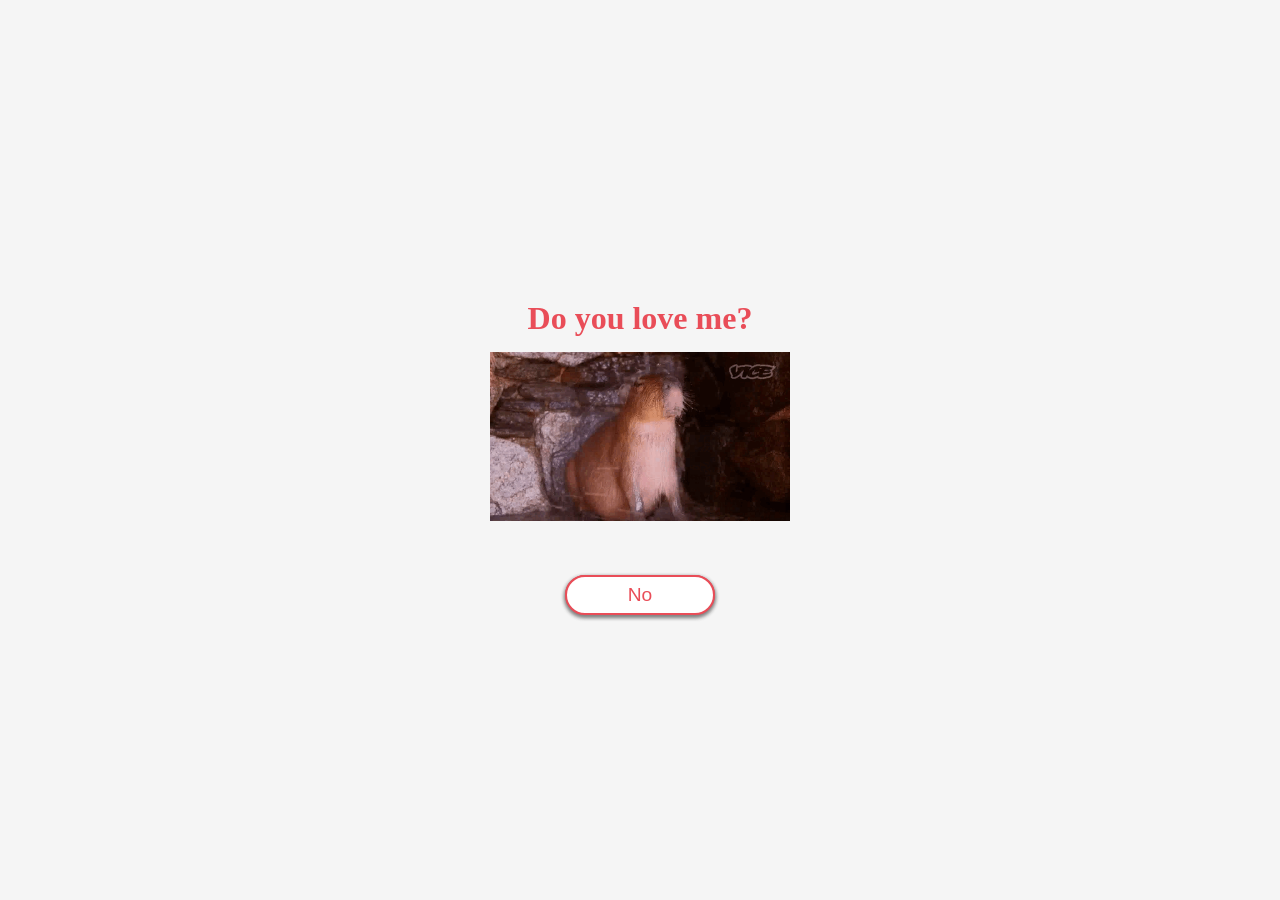
<file: index.html>
<!DOCTYPE html>
<html lang="en">
  <head>
    <meta charset="UTF-8" />
    <meta name="viewport" content="width=device-width, initial-scale=1.0" />
    <title>Hiiiiiiii</title>
    <link rel="stylesheet" href="style.css" />
  </head>
  <body>
    <div class="wrapper">
      <h2 class="question">Do you love me?</h2>
      <img
        class="gif"
        alt="gif"
        src="/picture/ezgif.com-webp-to-gif-converter.gif"
      />
      <div class="btn-group">
        <button class="yes-btn">Yes</button>
        <button class="no-btn">No</button>
      </div>
    </div>
    <script src="script.js"></script>
  </body>
</html>
</file>
<file: style.css>
* {
  margin: 0;
  padding: 0;
  box-sizing: border-box;
}

body {
  display: flex;
  justify-content: center;
  align-items: center;
  min-height: 100vh;
  background: whitesmoke;
}

.wrapper {
  position: relative;
  width: 100%;
  max-width: 400px;
  text-align: center;
}

h2 {
  font-size: 2em;
  color: #e94d58;
  margin: 15px 0;
}

.gif {
  width: 100%;
  max-width: 300px;
}

.btn-group {
  margin-top: 50px;
  position: relative;
  height: 40px;
}

button {
  width: 150px;
  height: inherit;
  color: white;
  font-size: 1.2em;
  border-radius: 30px;
  outline: none;
  cursor: pointer;
  box-shadow: 0 2px 4px gray;
  border: 2px solid #e94d58;
}

button.yes-btn {
  background: #e94d58;
}

button.no-btn {
  background: white;
  color: #e94d58;
  position: absolute;
  left: 50%;
  transform: translateX(-50%);
}
</file>
